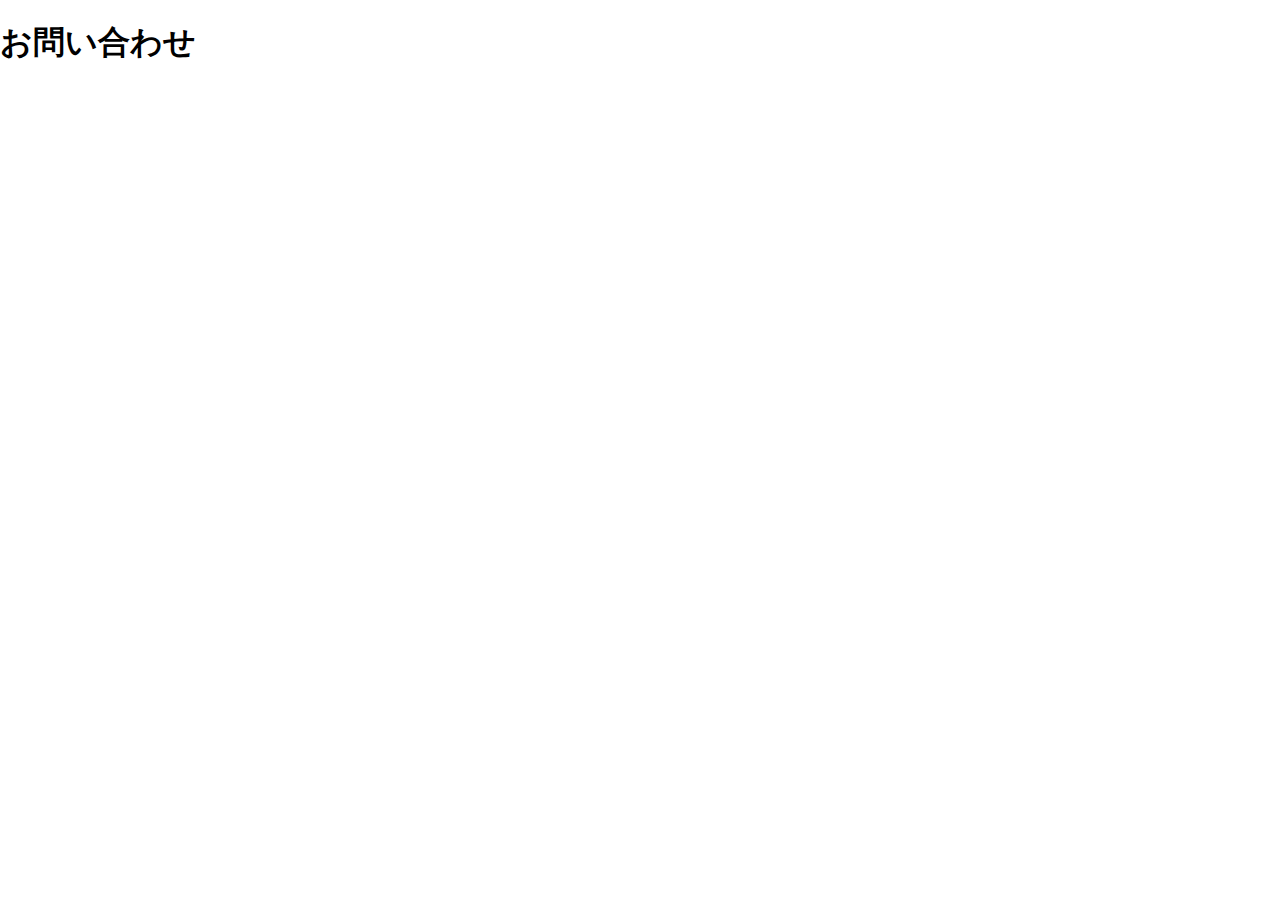
<file: contact.html>
<!DOCTYPE html>
  <html lang="ja">
  <head>
  <meta charset= "utf-8">
  <title>piyohpoto</title>
  <link rel ="stylesheet" href="style.css">
</head>
<body>
  <div class= "contact">
    <div class="contact-form">
      <h1>お問い合わせ</h1>
  </div>
</body>
</file>
<file: style.css>
body{
  margin:0px;
  font-family: 'Caveat', cursive;
}

#header{
  background-color:#BBBBBB;
  height:115px;
  width: 100%;
  opacity:0.8;
  padding: 1px;
}

.header-logo{
  color: #FFF;
  padding: 35px 40px;
  font-size:30px;
  float:left;

}

.header-right li{
  float:right;
  list-style: none;
  padding:30px 10px;
  color: white;
}

a:link{
  color: #FFFFFF;
  text-decoration:none;
}

a:hover{
color:black;
  text-decoration: underline;
}

.bg-slider {
	width: 100vw;
	height: 100vh;
	background-position:center center;
	background-size: cover;
	display: flex;
	align-items: center;
	justify-content: center;
}


/*プロフィールCSS*/

#profile{
width: 1000px;
clear:both;
margin: auto;
height:100px;
}

.profile-contents{
  padding: 25px 70px;
  font-size:35px;
  float:left;
  font-weight: bold;
}

.header-right_2 li{
  float:right;
  list-style: none;
  padding:35px 10px;
  color: black;
  font-size: 18px;
}

#side{
  width: 1000px;
  padding: 46px 0 0 0;
  margin: auto;
}

.side_message {
  float: left;
  line-height:2.0em;
  text-align: left;
  width:310px;
  display: inline;

}

.profile_img{
  float: right;
 text-align: right;
 width:680px;
 display: inline;

}


.side_img{
display: inline;
}
</file>
